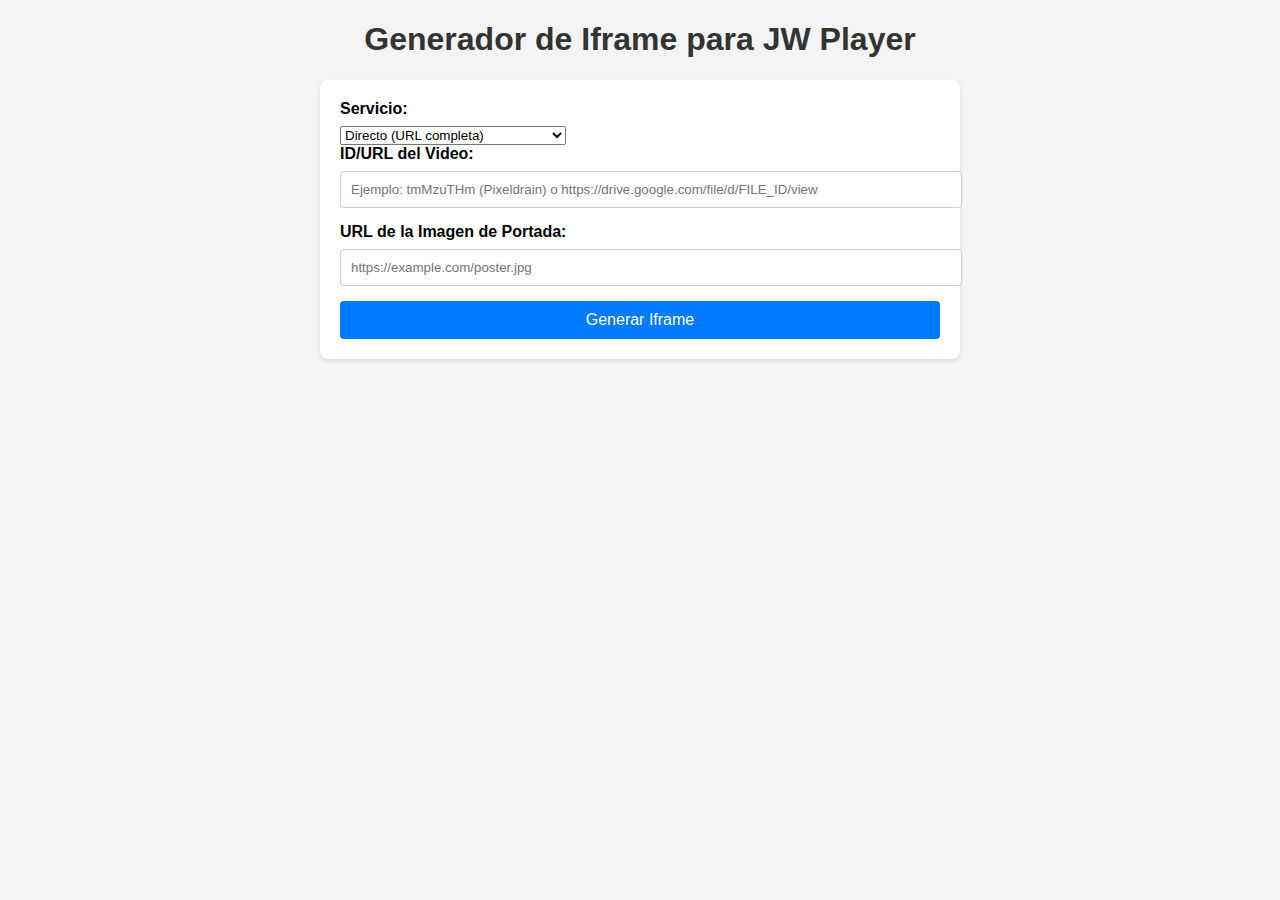
<file: index.html>
<!DOCTYPE html>
<html lang="es">
<head>
    <meta charset="UTF-8">
    <meta name="viewport" content="width=device-width, initial-scale=1.0">
    <title>Generador de Iframe</title>
    <link rel="stylesheet" href="styles.css">
</head>
<body>
    <h1>Generador de Iframe para JW Player</h1>
    <form id="iframe-generator">
        <!-- Selector de servicio -->
        <label for="service">Servicio:</label>
        <select id="service">
            <option value="direct">Directo (URL completa)</option>
            <option value="pixeldrain">Pixeldrain (ID del archivo)</option>
            <option value="googledrive">Google Drive (ID o enlace público)</option>
        </select>

        <!-- Campo para el video -->
        <label for="video-id">ID/URL del Video:</label>
        <input type="text" id="video-id" placeholder="Ejemplo: tmMzuTHm (Pixeldrain) o https://drive.google.com/file/d/FILE_ID/view" required>

        <!-- Campo para la imagen de portada -->
        <label for="poster-url">URL de la Imagen de Portada:</label>
        <input type="text" id="poster-url" placeholder="https://example.com/poster.jpg">

        <button type="button" onclick="generateIframe()">Generar Iframe</button>
    </form>

    <div class="iframe-preview" id="iframe-preview"></div>

    <script>
        const gDriveApikey = "AIzaSyAIpSmdpo48g_EK9kQdcuDKEYJtyqNEGAU";

        function isValidUrl(url) {
            try { return new URL(url); } catch (e) { return false; }
        }

        function extractGoogleDriveId(url) {
            const match = url.match(/\/file\/d\/([a-zA-Z0-9_-]+)/);
            return match ? match[1] : null;
        }

        async function getGoogleDriveFileUrl(fileId) {
            const apiUrl = `https://www.googleapis.com/drive/v3/files/${fileId}?alt=media&key=${gDriveApikey}`;
            try {
                const response = await fetch(apiUrl);
                if (!response.ok) throw new Error("Error al acceder al archivo. Asegúrate de que sea público.");
                return apiUrl;
            } catch (error) { alert(error.message); return null; }
        }

        async function generateIframe() {
            const service = document.getElementById('service').value;
            const videoInput = document.getElementById('video-id').value.trim();
            const posterUrl = document.getElementById('poster-url').value.trim();

            let videoUrl;

            if (service === "direct") {
                videoUrl = videoInput;
            } else if (service === "pixeldrain") {
                videoUrl = `https://pixeldrain.com/api/file/${videoInput}`;
            } else if (service === "googledrive") {
                const fileId = videoInput.startsWith("https://drive.google.com") 
                    ? extractGoogleDriveId(videoInput) 
                    : videoInput;
                videoUrl = await getGoogleDriveFileUrl(fileId);
            }

            if (!videoUrl) {
                alert("Por favor, ingresa un ID/URL válido.");
                return;
            }

            const iframeParams = new URLSearchParams({
                video: videoUrl,
                poster: posterUrl
            });

            const iframeSrc = `https://jeison-ramos.github.io/player/player.html?${iframeParams.toString()}`;

            document.getElementById('iframe-preview').innerHTML = `
                <h2>Iframe Generado:</h2>
                <textarea rows="4" style="width: 100%;">${`<iframe src="${iframeSrc}" width="800" height="450" frameborder="0" allowfullscreen></iframe>`}</textarea>
                <h3>Vista Previa:</h3>
                <iframe src="${iframeSrc}" width="800" height="450" frameborder="0" allowfullscreen></iframe>
            `;
        }
    </script>
</body>
</html>
</file>
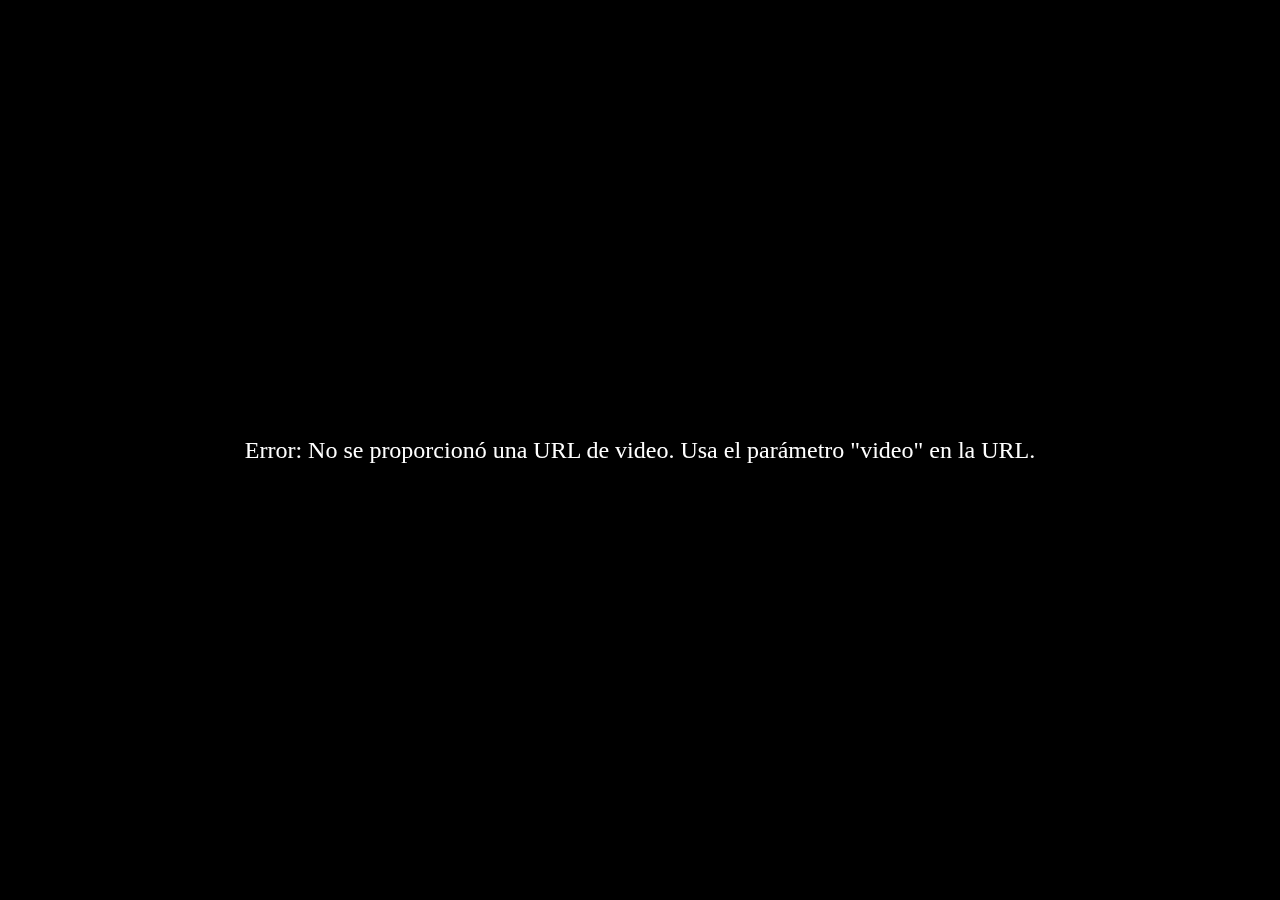
<file: player.html>
<!DOCTYPE html>
<html lang="es">
<head>
    <meta charset="UTF-8">
    <meta name="viewport" content="width=device-width, initial-scale=1.0">
    <title>Reproductor Fluid Player con Publicidad VAST</title>
    <link rel="stylesheet" href="https://cdn.fluidplayer.com/v3/current/fluidplayer.min.css">
    <script src="https://cdn.fluidplayer.com/v3/current/fluidplayer.min.js"></script>
    <style>
        body, html {
            margin: 0;
            padding: 0;
            width: 100%;
            height: 100%;
            overflow: hidden;
            background-color: #000;
        }

        #video-container {
            position: fixed;
            top: 0;
            left: 0;
            width: 100%;
            height: 100%;
            display: flex;
            justify-content: center;
            align-items: center;
        }

        video {
            width: 100%;
            height: 100%;
            object-fit: cover;
        }
    </style>
</head>
<body>
    <div id="video-container">
        <video id="video-player" playsinline controls>
            Tu navegador no soporta el elemento de video.
        </video>
    </div>

    <script>
        const params = new URLSearchParams(window.location.search);
        const videoUrl = params.get('video');

        if (videoUrl) {
            const player = fluidPlayer("video-player", {
                layoutControls: {
                    primaryColor: "#FF6600",
                    playButtonShowing: true,
                    autoPlay: false,
                    mute: false,
                    allowTheatre: true,
                    controlBar: {
                        autoHide: true
                    }
                },
                vastOptions: {
                    adList: [
                        {
                            roll: "preRoll",
                            vastTag: "https://thusizulu.com/d.maFqzwdDGyNkvEZrG/UO/Re/md9YuiZMUplokQPVTwYox/NczUM_3LMpzaANtCN/jdEk3mMazec/ztM/SIZis/aGW/1/pZd/D/0kxF"
                        }
                    ],
                    skipButtonCaption: "Saltar en [[seconds]] segundos",
                    skipButtonClickCaption: "Saltar ahora",
                    adText: "Publicidad",
                    adCTAText: "Más información"
                }
            });

            document.getElementById("video-player").setAttribute("src", videoUrl);

            // Evento para reanudar el video tras la publicidad
            player.on('adFinished', function() {
                document.getElementById("video-player").play();
            });
        } else {
            document.getElementById('video-container').innerHTML = `
                <div style="color: white; text-align: center; font-size: 1.5em;">
                    Error: No se proporcionó una URL de video. Usa el parámetro "video" en la URL.
                </div>
            `;
        }
    </script>
</body>
</html>
</file>
<file: styles.css>
body {
    font-family: Arial, sans-serif;
    margin: 20px;
    background-color: #f4f4f4;
}

h1 {
    text-align: center;
    color: #333;
}

form {
    max-width: 600px;
    margin: 0 auto;
    padding: 20px;
    background: #fff;
    border-radius: 8px;
    box-shadow: 0 2px 4px rgba(0, 0, 0, 0.1);
}

label {
    display: block;
    margin-bottom: 8px;
    font-weight: bold;
}

input[type="text"] {
    width: 100%;
    padding: 10px;
    margin-bottom: 15px;
    border: 1px solid #ccc;
    border-radius: 4px;
}

button {
    display: block;
    width: 100%;
    padding: 10px;
    background-color: #007bff;
    color: white;
    border: none;
    border-radius: 4px;
    cursor: pointer;
    font-size: 16px;
}

button:hover {
    background-color: #0056b3;
}

.iframe-preview {
    margin-top: 20px;
    text-align: center;
}
</file>
